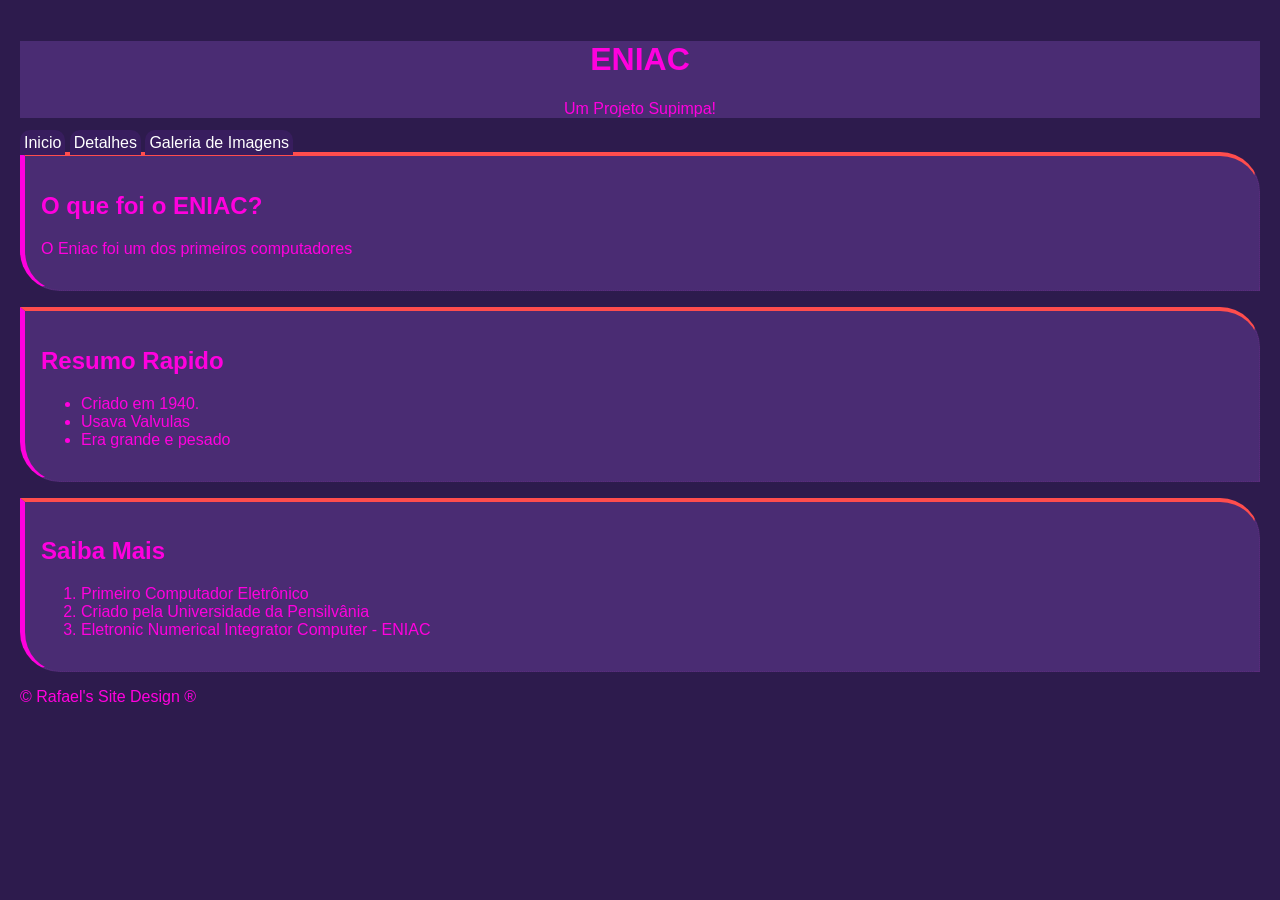
<file: index.html>
<!DOCTYPE html>
<html lang="pt-BR">
<head>
    <meta charset="UTF-8">
    <meta name="viewport" content="width=device-width, initial-scale=1.0">
    <title>Eniac - Pagina Inicial</title>
    <link rel="stylesheet" href="style.css">
</head>
<body>
    <header>
        <h1>ENIAC</h1>
        <p>Um Projeto Supimpa!</p>
    </header>
    <nav>
        <a href="index.html">Inicio</a>
        <a href="detalhes.html">Detalhes</a>
        <a href="galeria.html">Galeria de Imagens</a>
    </nav>
    <main>
        <section class="bloco">
            <h2>O que foi o ENIAC?</h2>
            <p>O Eniac foi um dos primeiros computadores</p>
        </section>
        <section class="bloco">
            <h2>Resumo Rapido</h2>
            <ul><!--Unordered List - Lista sem ordenamento-->
                <li>Criado em 1940.</li><!--List Item - Item de lista-->
                <li>Usava Valvulas</li>
                <li>Era grande e pesado</li>
            </ul>
        </section>
        <section class="bloco">
            <h2>Saiba Mais</h2>
            <ol><!--Ordered List - Lista Ordenada -->
                <li>Primeiro Computador Eletrônico</li>
                <li>Criado pela Universidade da Pensilvânia</li>
                <li>Eletronic Numerical Integrator Computer - ENIAC</li>
            </ol>
        </section>
    </main>
    <footer><p>&copy; Rafael's Site Design &reg;</p></footer>
</body>
</html>
</file>
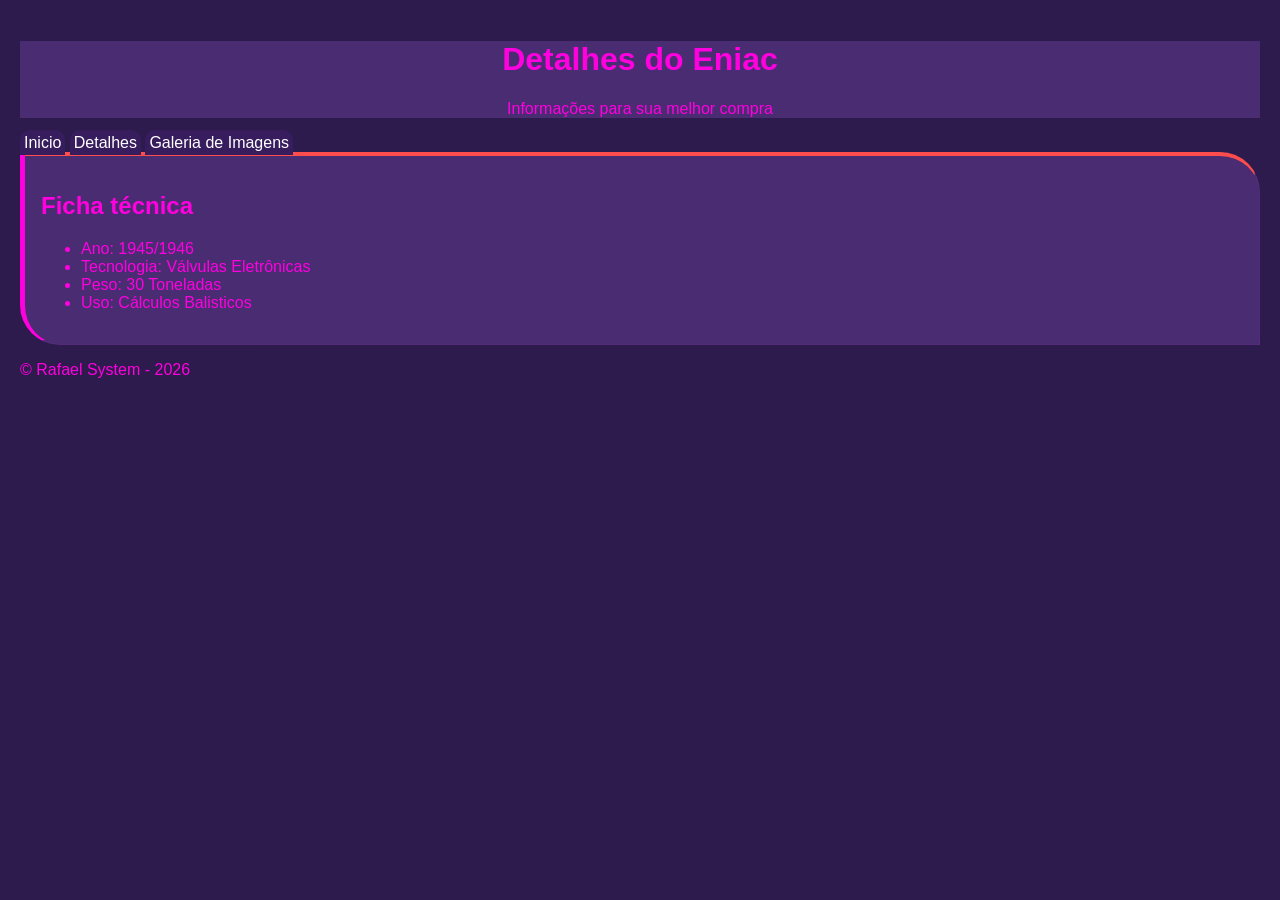
<file: detalhes.html>
<!DOCTYPE html>
<html lang="pt-BR">

<head>
    <meta charset="UTF-8">
    <meta name="viewport" content="width=device-width, initial-scale=1.0">
    <title>Eniac - Detalhes</title>
    <link rel="stylesheet" href="style.css">
</head>

<body>
    <header>
        <h1>Detalhes do Eniac</h1>
        <p>Informações para sua melhor compra</p>
    </header>

    <nav>
        <a href="index.html">Inicio</a>
        <a href="detalhes.html">Detalhes</a>
        <a href="galeria.html">Galeria de Imagens</a>
    </nav>

    <main>
        <section class="bloco">
            <h2>Ficha técnica</h2>
            <ul>
                <li>Ano: 1945/1946</li>
                <li>Tecnologia: Válvulas Eletrônicas</li>
                <li>Peso: 30 Toneladas</li>
                <li>Uso: Cálculos Balisticos</li>
            </ul>
        </section>
    </main>
    <footer>
        <p>&copy; Rafael System - 2026</p>
    </footer>
</body>

</html>
</file>
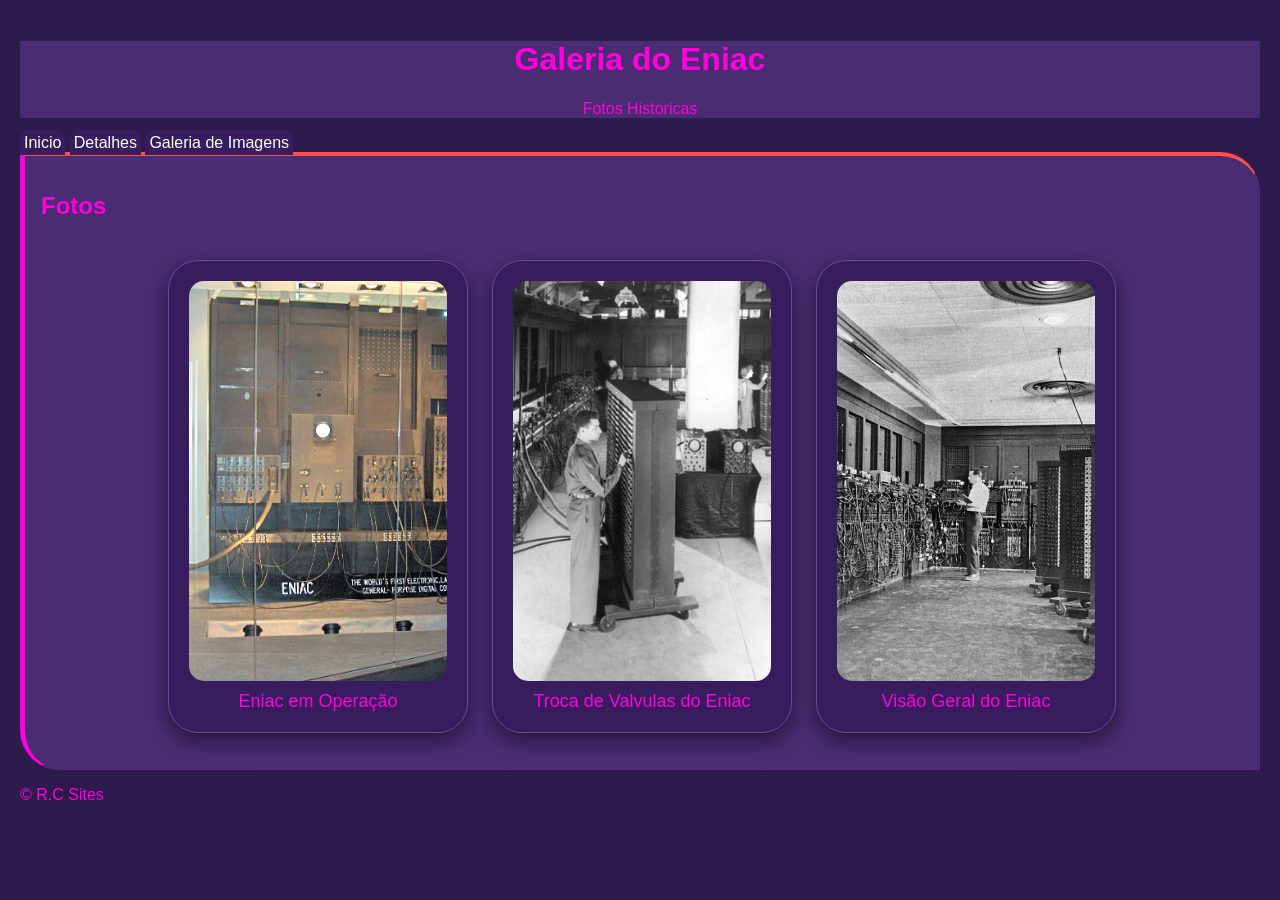
<file: galeria.html>
<!DOCTYPE html>
<html lang="pt-BR">

<head>
    <meta charset="UTF-8">
    <meta name="viewport" content="width=device-width, initial-scale=1.0">
    <title>Eniac - Galeria</title>
    <link rel="stylesheet" href="style.css">
</head>

<body>
    <header>
        <h1>Galeria do Eniac</h1>
        <p>Fotos Historicas</p>
    </header>

    <nav>
        <a href="index.html">Inicio</a>
        <a href="detalhes.html">Detalhes</a>
        <a href="galeria.html">Galeria de Imagens</a>
    </nav>

    <main>
        <section class="bloco">
            <h2>Fotos</h2>
            <div id="galeria"><!--diferente do class o id só se pode ter 1 por pagina-->
                <div class="foto">
                    <img src="ENIAC_1.jpg" alt="Eniac em Operação">
                    <div class="legenda">Eniac em Operação</div>
                </div>

                <div class="foto">
                    <img src="eniac2.jpg" alt="Manutenção do Eniac">
                    <div class="legenda">Troca de Valvulas do Eniac</div>
                </div>

                <div class="foto">
                    <img src="eniac3.jpg" alt="Eniac em Operação">
                    <div class="legenda">Visão Geral do Eniac</div>
                </div>
            </div>
        </section>
    </main>
    <footer>
        &copy; R.C Sites
    </footer>
</body>

</html>
</file>
<file: style.css>
*{
    /*bloco de reset*/
    box-sizing: border-box;
}
body{
    margin: 0px;
    font-family: Arial, Helvetica, sans-serif;
    background-color: #2d1b4d; /*cor em hexadecimal*/
    color: #ff00de;
    padding: 20px; /*alterei o padding 16/04*/
}
header{
    background-color: #4a2c73;
    
    text-align: center; /*centraliza o texto*/
    
}
nav a{ /*nav navigation a a, de link, vou trabalhar só no link*/
    color: rgb(255, 255, 255); /*alterei a cor 16/04 */
    text-decoration: none; /*tirei toda a decoração do texto*/
    padding: 4px;
    border-top-left-radius: 10px;
    border-top-right-radius: 10px;/*radius é a borda arredondada */
    background-color: #381d5e;
    border-bottom-color: #d8d;
}
nav a:hover {
    color: #ff00de; /* O rosa */
    text-shadow: 0 0 10px #ff00de; /* brilho*/
}
.bloco{ /*declaração de class, a class procede de "." */
    background-color: #4a2c73;
    border-radius: 50px 15px 50px 15px;
    border: 1px dotted #a3a3; /*borda geral tracejada*/
    border-radius: 6px;
    padding: 16px;
    margin-bottom: 16px;
    border-top: 4px solid #ff4d4d   ; /*borda superior solida*/
    border-radius: 0px 40px 0px 40px;
    border-left: 5px solid #ff00de; /* Adiciona uma barrinha rosa na esquerda */
}
#galeria{ /* # significa id, onde coloca-se por ex.: id="galeria"
    só pode ter 1 com mesmo nome por página*/
    display: flex;
    flex-wrap: wrap;
    gap: 24px; /*espaço entre elementos dentro do id*/
    justify-content: center; /*centraliza horizontal*/ /*reforçando que ele vai estar "flexivel"*/
    padding: 20px;

}
.foto {
    background: #381d5e;
    padding: 20px; 
    border: 1px solid #6b46a1;
    box-shadow: 0 8px 20px rgba(0, 0, 0, 0.5); 
    width: 300px;
    text-align: center;
    
    /* Aqui definimos o arredondamento que fica o tempo todo */
    border-radius: 30px; 
    
    /* Mantemos a transição para o zoom ser suave */
    transition: transform 0.4s ease, box-shadow 0.4s ease;
}
.foto img{
    width: 100%;
    height: 400px;
    object-fit: cover; /*efeito de sobrepor*/
    display: block;
    border-radius: 15px;
}
.foto:hover {
    transform: scale(1.1) translateY(-15px);
    box-shadow: 0 15px 30px rgba(0, 0, 0, 0.7);
}
  



.legenda{
    color: #ff00de;
    margin-top: 10px;
    font-family: 'Gill Sans', 'Gill Sans MT', Calibri, 'Trebuchet MS', sans-serif;
    font-size: 18px;
    font-style: unset;
}
</file>
